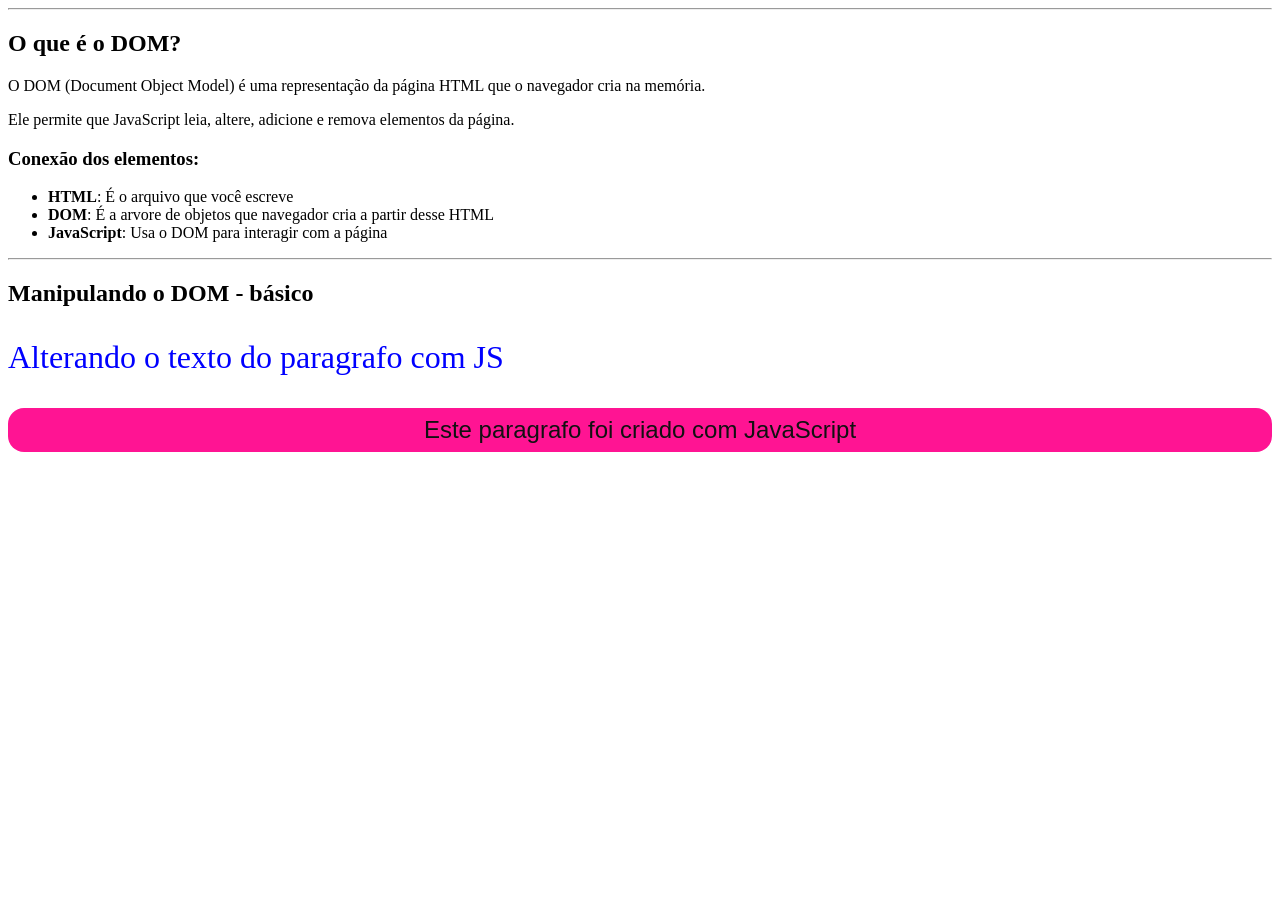
<file: inicio-dom.html>
<!DOCTYPE html>
<html lang="pt-br">

<head>
  <meta charset="UTF-8">
  <meta name="viewport" content="width=device-width, initial-scale=1.0">
  <title>Manipulando o DOM</title>
</head>

<body>
  <h1 id="titulo">Conhecendo o DOM</h1>
  <hr>
  <h2>O que é o DOM?</h2>
  <p>O DOM (Document Object Model) é uma representação da página HTML que o navegador cria na memória.</p>

  <p>Ele permite que JavaScript leia, altere, adicione e remova elementos da página.</p>

  <h3>Conexão dos elementos: </h3>
  <ul>
    <li><strong>HTML</strong>: É o arquivo que você escreve</li>
    <li><strong>DOM</strong>: É a arvore de objetos que navegador cria a partir desse HTML</li>
    <li><strong>JavaScript</strong>: Usa o DOM para interagir com a página</li>
  </ul>

  <hr>

  <h2>Manipulando o DOM - básico</h2>
  <p id="paragrafo">Trabalhar com JavaScript é muito divertido</p>

  <script src="inicio-dom.js"></script>
</body>

</html>
</file>
